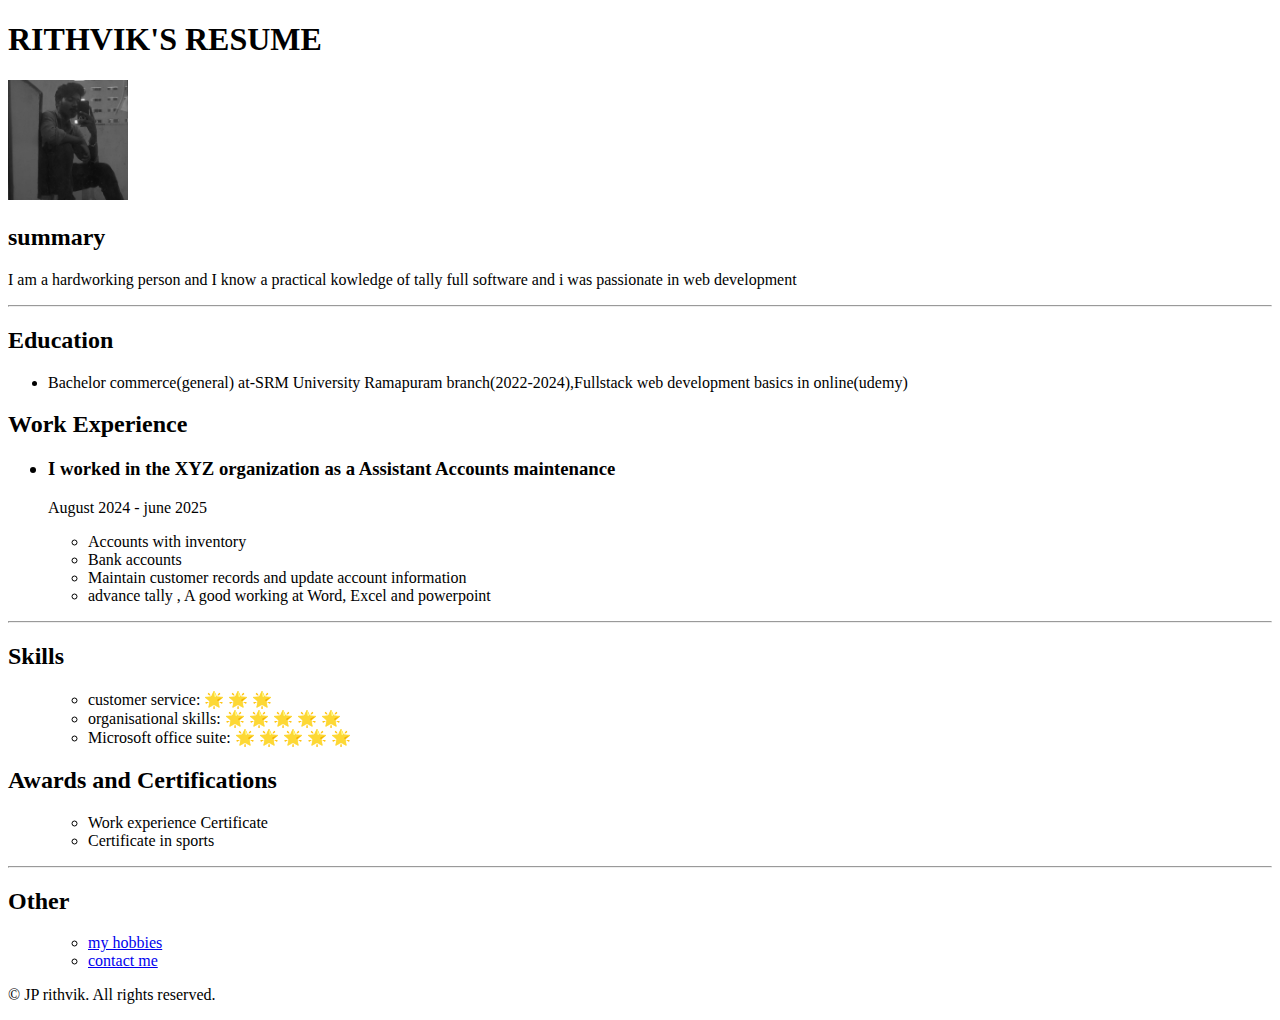
<file: html/index.html>
<!doctype html>
<html lang="eng">
	<head>
		<meta charset="utf-8">
		<title>rithvik's resume</title>
	</head>
	<body>
		<h1>RITHVIK'S RESUME</h1>
		<img src="./assets/rith.png"alt="image of rithvik'resume"width="120"/>
		<h2>summary</h2>
		<p>I am a hardworking person and I know a practical kowledge of tally full software and i was passionate in web development</p>
		<hr>
		<h2>Education</h2>
		<ul>
			<li>Bachelor commerce(general) at-SRM University Ramapuram branch(2022-2024),Fullstack web development basics in online(udemy)</li>
		</ul>
		<h2>Work Experience</h2>
		<ul>
			<h3><li>I worked in the XYZ organization as a Assistant Accounts maintenance</li></h3>
			<p>August 2024 - june 2025<br><ul>
				<li>Accounts with inventory</li>
				<li>Bank accounts</li>
				<li>Maintain customer records and update account information</li>
				<li>advance tally , A good working at Word, Excel and powerpoint</li>
										</ul>
		</ul>
		<hr>
		<h2>Skills</h2>
		<ul><ul>
			<li>customer service: 🌟 🌟 🌟</li>
			<li>organisational skills: 🌟 🌟 🌟 🌟 🌟</li>
			<li>Microsoft office suite: 🌟 🌟 🌟 🌟 🌟</li>
		</ul></ul>
		<h2>Awards and Certifications</h2>
		<ul><ul>
			<li>Work experience Certificate</li>
			<li>Certificate in sports</li>
		</ul></ul>
		<hr>
		<h2>Other</h2>
		<ul> <ul>
			<li><a href="hobbies.html">my hobbies</a></li>
			<li><a href="contact me.html">contact me </a></li>	

		</ul> </ul>
		<footer>
			<p>© JP rithvik. All rights reserved.</p>
		</footer>

		





	</body>







</html>
</file>
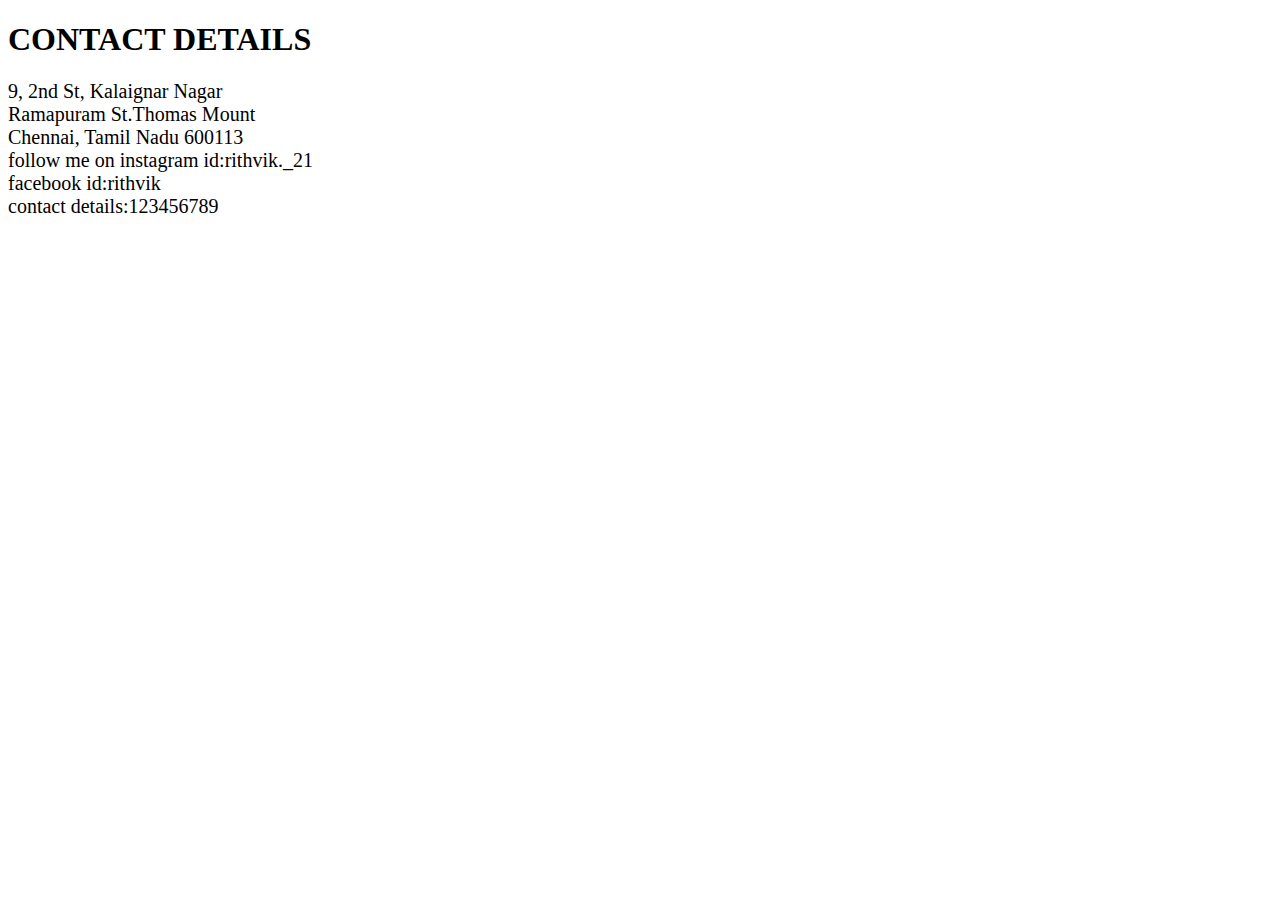
<file: html/contact me.html>
<!doctype html>
<html lang ="eng">
<head>
	<meta charset="utf-8">
	<title>contact details</title>
	<style>
		h1{
			text-transform: uppercase;
		}
		p{
			font-size: 20px;
		}
	</style>
</head>
<body>
	<h1>contact details</h1>
	<p>9, 2nd St, Kalaignar Nagar<br> Ramapuram St.Thomas Mount<br> Chennai, Tamil Nadu 600113<br>follow me on instagram id:rithvik._21<br>facebook id:rithvik
	<br>contact details:123456789</p>




</body>








</html>
</file>
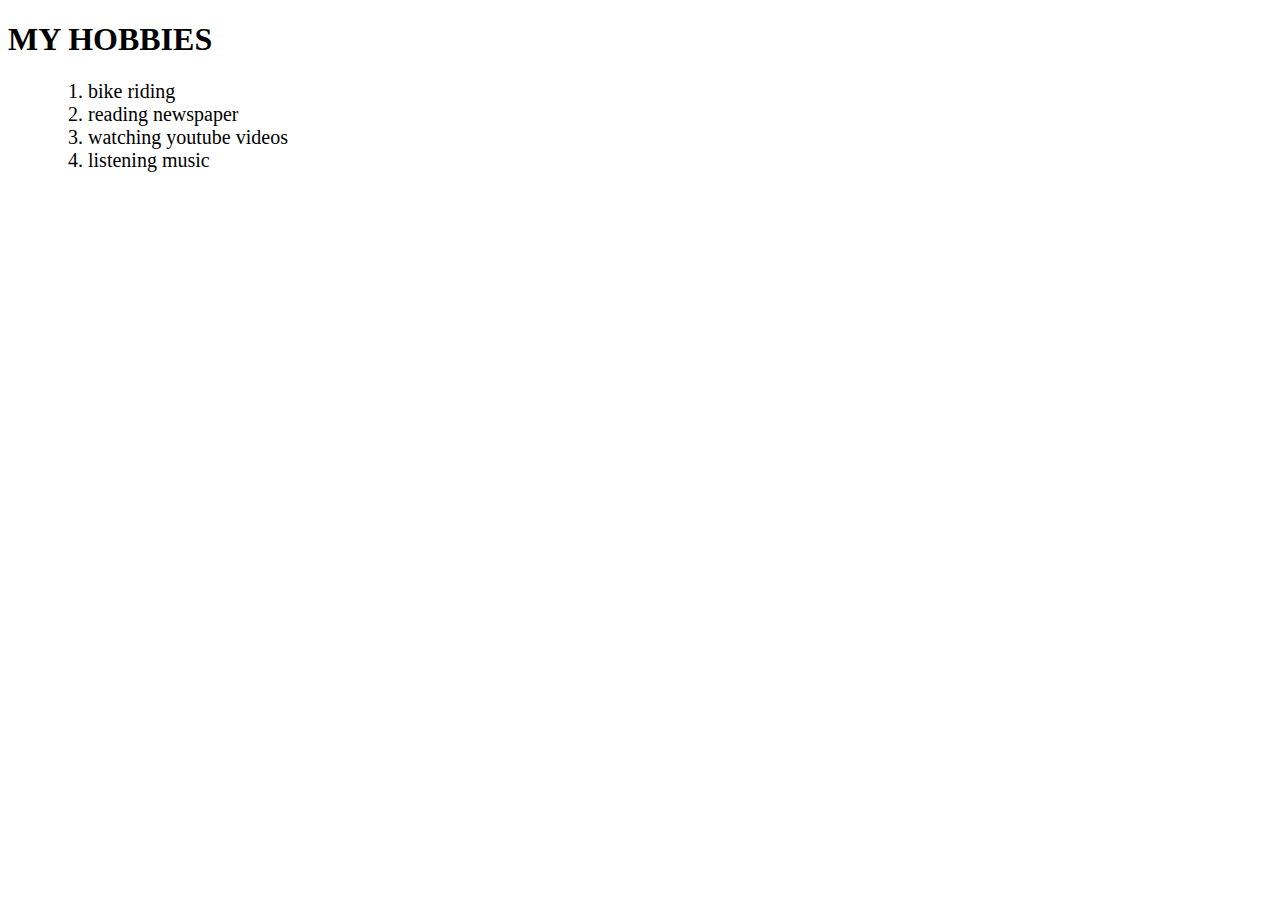
<file: html/hobbies.html>
<!doctype html>
<html lang="eng">
<head>
	<meta charset="utf-8">
	<title>my hobby</title>
	<style>
		li{
			font-size: 20px;
		}
		h1{
			text-transform: uppercase;
		}
		

	</style>
</head>
<body>
	<h1>My hobbies</h1>
	<ol><ol>
		<li>bike riding</li>
		<li>reading newspaper</li>
		<li>watching youtube videos</li>
		<li>listening music</li>
		


	</ol></ol>



</body>




</html>
</file>
